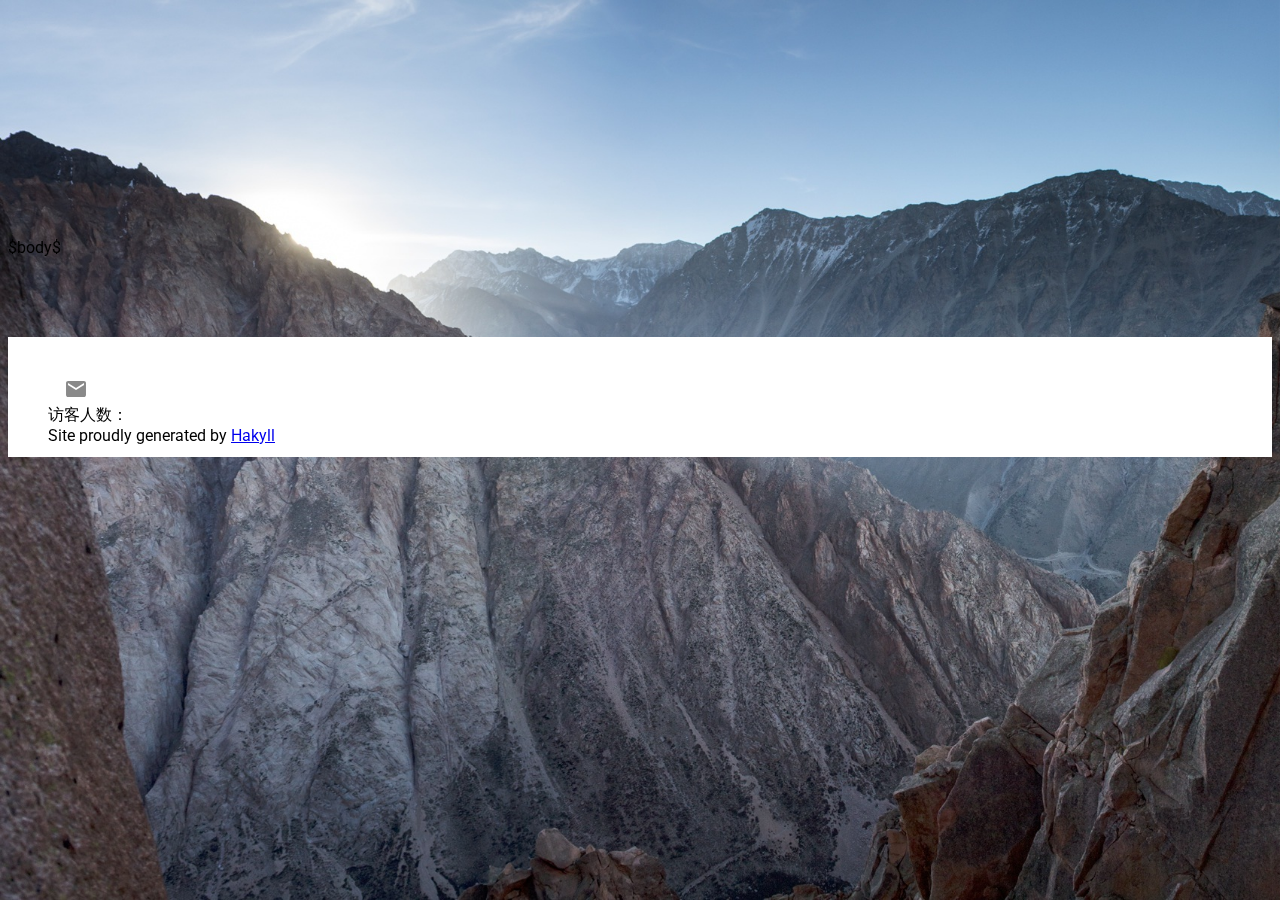
<file: templates/default.html>
<!doctype html>
<html lang="zh-Hans">
    <head>
        <meta charset="utf-8">
        <meta http-equiv="X-UA-Compatible" content="IE=edge">
        <meta name="description" content="金比白的博客.">
        <meta name="viewport" content="width=device-width, initial-scale=1.0, minimum-scale=1.0">

        <title>金比白 - $title$</title>

        <link rel="stylesheet" href="https://fonts.googleapis.com/css?family=Roboto:regular,bold,italic,thin,light,bolditalic,black,medium&amp;lang=en">
        <link rel="stylesheet" href="https://fonts.googleapis.com/icon?family=Material+Icons">
        <link rel="stylesheet" href="https://code.getmdl.io/1.2.1/material.grey-orange.min.css">
        <link rel="stylesheet" href="https://cdnjs.cloudflare.com/ajax/libs/font-awesome/4.7.0/css/font-awesome.min.css">
        <link rel="stylesheet" href="/css/styles.css">
        <style>
         #view-source {
             position: fixed;
             display: block;
             right: 0;
             bottom: 0;
             margin-right: 40px;
             margin-bottom: 40px;
             z-index: 900;
         }
        </style>
    </head>

    <body>
        <div class="blog blog--blogpost mdl-layout mdl-js-layout has-drawer is-upgraded">
            <main class="mdl-layout__content">
                $body$

                <footer class="mdl-mini-footer">
                    <div class="mdl-mini-footer__left-section">
                        <a class="mdl-mini-footer--social-btn social-btn" href="mailto:bibaijin@gmail.com">
                            <i class="material-icons">email</i>
                        </a>
                    </div>

                    <div class="mdl-mini-footer__middle-section">
                        访客人数：
                        <!-- Start of StatCounter Code for Default Guide -->
                        <script type="text/javascript">
                        var sc_project=11187877;
                        var sc_invisible=0;
                        var sc_security="68cdc1a5";
                        var sc_text=2;
                        var scJsHost = (("https:" == document.location.protocol) ?
                                        "https://secure." : "http://www.");
                        document.write("<sc"+"ript type='text/javascript' src='" +
                                        scJsHost+
                                        "statcounter.com/counter/counter.js'></"+"script>");
                        </script>
                        <noscript>
                            <div class="statcounter">
                                <a title="shopify analytics ecommerce" href="http://statcounter.com/shopify/"
                                target="_blank">
                                    <img class="statcounter" src="//c.statcounter.com/11187877/0/68cdc1a5/0/"
                                        alt="shopify analytics ecommerce">
                                </a>
                            </div>
                        </noscript>
                        <!-- End of StatCounter Code for Default Guide -->
                    </div>

                    <div class="mdl-mini-footer__right-section">
                        Site proudly generated by
                        <a href="http://jaspervdj.be/hakyll">Hakyll</a>
                    </div>
                </footer>
            </main>
            <div class="mdl-layout__obfuscator"></div>
        </div>

        <script defer src="https://code.getmdl.io/1.2.1/material.min.js"></script>
    </body>
</html>
</file>
<file: css/styles.css>
body::before {
    background-size: cover;
    background-attachment: fixed;
    content: '';
    will-change: transform;
    z-index: -1;
    left: 0;
    right: 0;
    bottom: 0;
    top: 0;
    position: fixed;
}
@media (max-width: 512px)  and (min-resolution: 1.5dppx),
       (max-width: 1024px) and (max-resolution: 1.5dppx) {
  body::before {
    background-image: url('/images/mountains.jpg');
  }
}
@media (min-width: 513px)  and (max-width: 1024px) and (min-resolution: 1.5dppx),
       (min-width: 1025px) and (max-width: 2048px) and (max-resolution: 1.5dppx)  {
  body::before {
    background-image: url('/images/mountains.jpg');
  }
}
@media (min-width: 1025px) and (min-resolution: 1.5dppx),
       (min-width: 2049px) and (max-resolution: 1.5dppx) {
  body::before {
    background-image: url('/images/mountains.jpg');
  }
}
body .blog {
  font-family: 'Roboto', 'Helvetica', sans-serif;
}

.blog .blog__posts {
  max-width: 900px;
  padding: 0;
  display: flex;
  width: 100%;
  margin: 0 auto;
  flex-shrink: 0;
}

.blog.mdl-layout .mdl-layout__content {
  padding-top: 230px;
  position: relative;
  -webkit-overflow-scrolling: touch;
}
.blog .mdl-card {
  display: flex;
  flex-direction: column;
  align-items: stretch;
  min-height: 360px;
}
.blog .mdl-card__title {
  padding: 16px;
  flex-grow: 1;
}
.blog .mdl-card__media {
  box-sizing: border-box;
  background-size: cover;
  padding: 24px;
  display: flex;
  flex-grow: 1;
  flex-direction: row;
  align-items: flex-end;
  cursor: pointer;
}
.blog .mdl-card__media a,
.blog .mdl-card__title a {
  color: inherit;
}
.blog .mdl-card__supporting-text {
  width: 100%;
  padding: 16px;
  min-height: 64px;
  display: flex;
  align-items: center;
}
.blog .mdl-card__supporting-text strong {
  font-weight: 400;
}
.blog .mdl-card__media ~ .mdl-card__supporting-text {
  min-height: 64px;
}
.blog .mdl-card__supporting-text:not(:last-child) {
  box-sizing: border-box;
  min-height: 76px;
}
.blog:not(.blog--blogpost) .mdl-card__supporting-text ~ .mdl-card__supporting-text {
  border-top: 1px solid rgba(0,0,0,0.1);
}

.blog .mdl-card__actions:first-child {
  margin-left: 0;
}
.blog .meta {
  box-sizing: border-box;
  padding: 16px;
  display: flex;
  flex-direction: row;
  align-items: center;
  justify-content: flex-start;
  height: auto;
}
.blog .meta > .meta__favorites{
  flex-direction: row;
  margin: 0 8px;
  font-size: 13px;
  font-weight: 500;
}
.blog .meta > .meta__favorites .material-icons {
  font-size: 2em;
  cursor: pointer;
  margin-left: 12px;
}
.blog .mdl-card .meta.meta--fill {
  justify-content: space-between;
}
.blog .meta > *:first-child {
  margin-right: 16px;
}
.blog .meta > * {
  display: flex;
  flex-direction: column;
}
.blog.is-small-screen .blog__posts > .mdl-card.coffee-pic {
  order: 0;
}
.blog.is-small-screen .blog__posts > .mdl-card.something-else {
  order: -1;
}
.blog .something-else .mdl-card__media {
  display: flex;
  flex-direction: column;
  justify-content: center;
  align-items: center;
}
.blog .something-else > button {
  position: absolute;
  top: 0;
  right: 28px;
  transform: translate(0px, -28px);
}
.blog .something-else .mdl-card__media {
  font-size: 13px;
  font-weight: 500;
  border-top-left-radius: 2px;
  border-top-right-radius: 2px;
}
.blog .something-else .mdl-card__media img {
  width: 64px;
  height: 64px;
  margin-bottom: 10px;
}
.blog .something-else .mdl-card__supporting-text {
  background-color: #F5F5F5;
  border-bottom-left-radius: 2px;
  border-bottom-right-radius: 2px;
}
.blog .blog__posts > .nav {
  margin: 12px 15px;
  display: flex;
  flex-direction: row;
  justify-content: space-between;
  align-items: center;
  color: white;
  font-weight: 500;
}
.blog .blog__posts > .nav > .nav__button {
  color: white;
  text-decoration: none;
}
.blog .blog__posts > .nav .mdl-button {
  color: rgba(0,0,0,0.54);
  background-color: white;
}
.blog .blog__posts > .nav > .nav__button:first-child .mdl-button {
  margin-right: 16px;
}
.blog .blog__posts > .nav > .nav__button:last-child .mdl-button {
  margin-left: 16px;
}
.blog .mdl-card > a {
  color: inherit;
  text-decoration: none;
  font-weight: inherit;
}
.blog .mdl-card h3 {
  margin: 0;
}
.blog .mdl-card h3 a {
  text-decoration: none;
}
.blog .mdl-card h3.quote:before, .blog .mdl-card h3.quote:after {
  display: block;
  font-size: 3em;
  margin-top: 0.5em;
}
.blog .mdl-card h3.quote:before {
  content: '“';
}
.blog .mdl-card h3.quote:after {
  content: '”';
}
.blog--blogpost .custom-header {
  background-color: transparent;
}
.blog--blogpost .blog__posts > .mdl-card .mdl-card__media {
  background-image: url('images/road_big.jpg');
  height: 280px;
}
.blog--blogpost .comments {
  background-color: #EEE;
}
.blog--blogpost .meta > * {
  align-items: center;
}
.blog--blogpost .meta + .mdl-card__supporting-text {
  border: 0;
  display: flex;
  flex-direction: column;
}
.blog--blogpost .meta + .mdl-card__supporting-text p {
  margin: 16px 28px;
  font-size: 16px;
  line-height: 28px;
}

.blog--blogpost .comments {
  display: flex;
  flex-direction: column;
  justify-content: flex-start;
  align-items: stretch;
  padding: 32px;
  box-sizing: border-box;
}
.blog--blogpost .comments > form {
  display: flex;
  flex-direction: row;
  margin-bottom: 16px;
}
.blog--blogpost .comments > form .mdl-textfield {
  flex-grow: 1;
  margin-right: 16px;
  color: rgb(97, 97, 97);
}
/* Workaround for Firefox.
 * User agent stylesheet kept overwriting the font in FF only.
 */
.blog--blogpost .comments > form .mdl-textfield .mdl-textfield__input {
  font-family: 'Roboto', 'Helvetica', sans-serif;
}
.blog--blogpost .comments > form .mdl-textfield input,
.blog--blogpost .comments > form .mdl-textfield textarea {
  resize: none;
}
.blog--blogpost .comments > form button {
  margin-top: 20px;
  background-color: rgba(0, 0, 0, 0.24);
  color: white;
}
.blog--blogpost .comments .comment {
  display: flex;
  flex-direction: column;
  align-items: stretch;
}
.blog--blogpost .comments .comment > .comment__header {
  display: flex;
  flex-direction: row;
  align-items: center;
  margin-bottom: 16px;
}
.blog--blogpost .comments .comment > .comment__header > .comment__avatar {
  width: 48px;
  height: 48px;
  border-radius: 24px;
  margin-right: 16px;
}
.blog--blogpost .comments .comment > .comment__header > .comment__author {
  flex-grow: 1;
  display: flex;
  flex-direction: column;
}
.blog--blogpost .comments .comment > .comment__text {
  line-height: 1.5em;
}
.blog--blogpost .comments .comment > .comment__actions {
  display: flex;
  flex-direction: row;
  justify-content: flex-start;
  align-items: center;
  font-size: 0.8em;
  margin-top: 16px;
}
.blog--blogpost .comments .comment > .comment__actions button {
  margin-right: 16px;
  color: rgba(0, 0, 0, 0.24);
}
.blog--blogpost .comments .comment > .comment__answers {
  padding-top: 32px;
  padding-left: 48px;
}

.blog--blogpost .back {
  position: absolute;
  top: 16px;
  left: 16px;
  color: white;
  z-index: 9999;
}
.blog .section-spacer {
  flex-grow: 1;
}
.blog .something-else {
  overflow: visible;
  z-index: 10;
}
.blog .amazing .mdl-card__title {
  background-color: #263238;
}

/* Fixes for IE 10 */
.mdl-grid {
  display: flex !important;
}

.social-btn {
  background-position: center;
  background-size: contain;
  background-repeat: no-repeat;
  background-color: transparent;
  margin: 0 16px;
  width: 24px;
  height: 24px;
  cursor: pointer;
  opacity: 0.46;
  border-radius: 2px;
  color: inherit;
}

.blog .mdl-mini-footer {
  margin-top: 80px;
  height: 120px;
  padding: 40px;
  align-items: center;
  background-color: white;
  box-sizing: border-box;
}

#postsCount {
    margin-top: 1em;
}

.mdl-mini-footer__middle-section {
    margin: auto;
}

p {
    text-indent: 2em;
}
</file>
